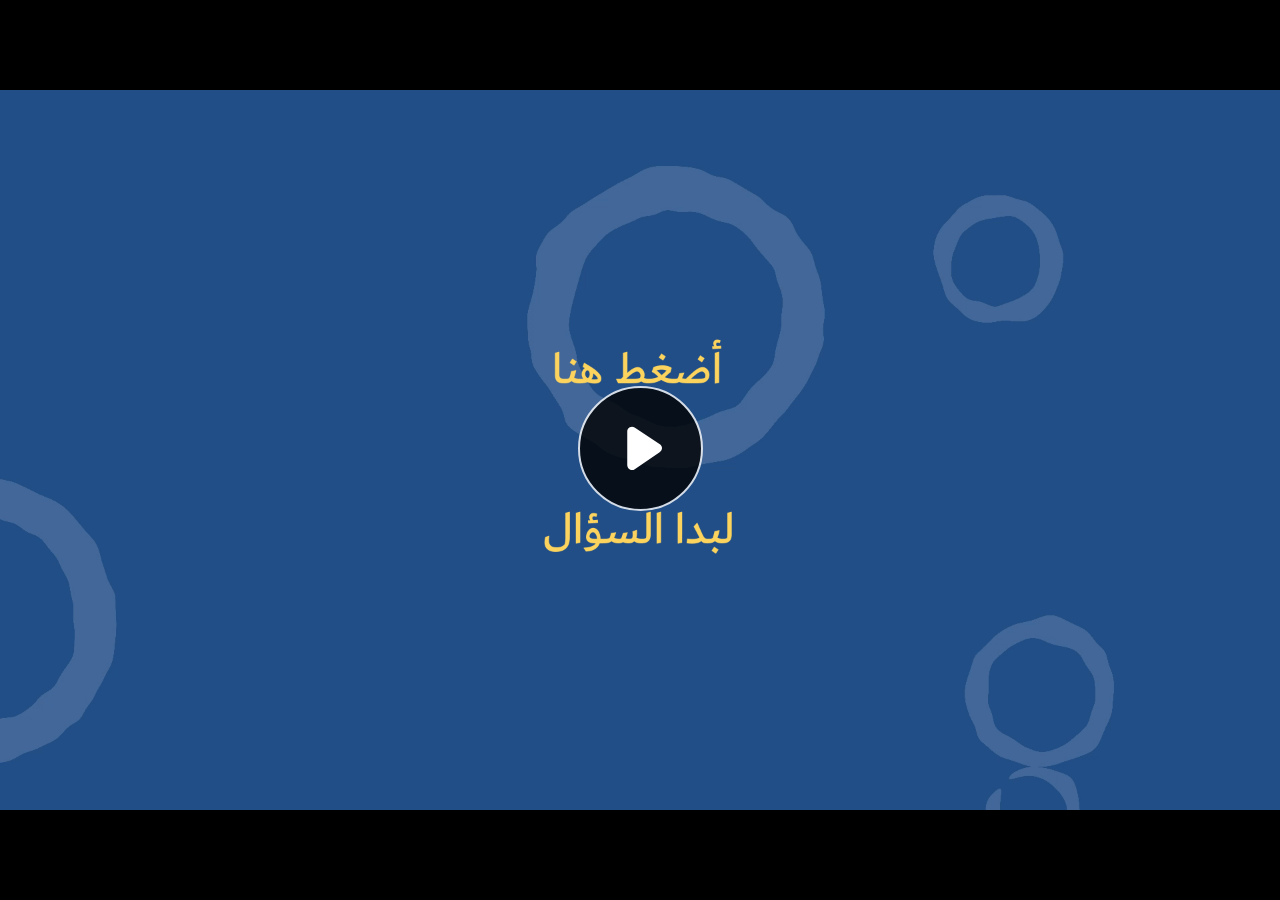
<file: index.html>
﻿<!doctype html>
<html lang="en-US">
<head>
  <meta charset="utf-8">
  <!-- Created using Storyline 360 - http://www.articulate.com  -->
  <!-- version: 3.69.28997.0 -->
  <title>Image Selection 2nd </title>
  <meta http-equiv="x-ua-compatible" content="IE=edge"/>
  <meta name="viewport" content="width=device-width,initial-scale=1,user-scalable=no,shrink-to-fit=no,minimal-ui"/>
  <meta name="apple-mobile-web-app-capable" content="yes"/>
  <style>
    html, body { height: 100%; padding: 0; margin: 0 }
    #app { height: 100%; width: 100%; }
  </style>

  <script>
    window.DS = {};
    window.globals = {
      DATA_PATH_BASE: '',
      HAS_FRAME: true,
      HAS_SLIDE: true,

      lmsPresent: false,
      tinCanPresent: false,
      cmi5Present: false,
      aoSupport: false,
      scale: 'noscale',
      captureRc: false,
      browserSize: 'optimal',
      bgColor: '#282828',
      features: 'AccessibleVideo,ConnectionMessages,FullScreenToggle,InsertSvgPicture,LayerPresentAsDialog,MultipleQuizTracking,UpdatedThemeEditor',
      themeName: 'unified',
      preloaderColor: '#FFFFFF',
      suppressAnalytics: false,
      productChannel: 'stable',
      publishSource: 'storyline',
      aid: 'aid|b421d26d-fbc6-42c6-bcc0-f542d4e791cf',
      cid: '3256893f-10cb-4b58-94f2-9b13820a2e2b',
      playerVersion: '3.69.28997.0',
      publishTimestamp: '2022-12-01T14:33:34.7441499Z',
      maxIosVideoElements: 10,
      connectionSettings: { message: 'You%20are%20offline.%20Trying%20to%20reconnect...', useDarkTheme: false },

      
      parseParams: function(qs) {
        if (window.globals.parsedParams != null) {
          return window.globals.parsedParams;
        }
        qs = (qs || window.location.search.substr(1)).split('+').join(' ');
        var params = {},
            tokens,
            re = /[?&]?([^=]+)=([^&]*)/g;

        while (tokens = re.exec(qs)) {
          params[decodeURIComponent(tokens[1]).trim()] =
            decodeURIComponent(tokens[2]).trim();
        }
        window.globals.parsedParams = params;
        return params;
      }

    };
  </script>
  <script>
    var isIe11 = ('ActiveXObject' in window || window.MSBlobBuilder != null)
      && window.msCrypto != null && !window.ActiveXObject;
    if (isIe11) {
      window.globals.unsupportedBrowser = true;
      document.write(atob('[base64]'));
    }
  </script>
  
  <script>window.THREE = { };</script>
  
</head>
<body style="background: #282828" class="cs-HTML theme-unified">
  <!-- 360 -->
  <script>!function(e){var i=/iPhone/i,o=/iPod/i,n=/iPad/i,t=/(?=.*\bAndroid\b)(?=.*\bMobile\b)/i,d=/Android/i,s=/(?=.*\bAndroid\b)(?=.*\bSD4930UR\b)/i,b=/(?=.*\bAndroid\b)(?=.*\b(?:KFOT|KFTT|KFJWI|KFJWA|KFSOWI|KFTHWI|KFTHWA|KFAPWI|KFAPWA|KFARWI|KFASWI|KFSAWI|KFSAWA)\b)/i,r=/IEMobile/i,h=/(?=.*\bWindows\b)(?=.*\bARM\b)/i,a=/BlackBerry/i,l=/BB10/i,p=/Opera Mini/i,f=/(CriOS|Chrome)(?=.*\bMobile\b)/i,u=/(?=.*\bFirefox\b)(?=.*\bMobile\b)/i,c=new RegExp("(?:Nexus 7|BNTV250|Kindle Fire|Silk|GT-P1000)","i"),w=function(e,i){return e.test(i)},A=function(e){var A=e||navigator.userAgent,v=A.split("[FBAN");if(void 0!==v[1]&&(A=v[0]),this.apple={phone:w(i,A),ipod:w(o,A),tablet:!w(i,A)&&w(n,A),device:w(i,A)||w(o,A)||w(n,A)},this.amazon={phone:w(s,A),tablet:!w(s,A)&&w(b,A),device:w(s,A)||w(b,A)},this.android={phone:w(s,A)||w(t,A),tablet:!w(s,A)&&!w(t,A)&&(w(b,A)||w(d,A)),device:w(s,A)||w(b,A)||w(t,A)||w(d,A)},this.windows={phone:w(r,A),tablet:w(h,A),device:w(r,A)||w(h,A)},this.other={blackberry:w(a,A),blackberry10:w(l,A),opera:w(p,A),firefox:w(u,A),chrome:w(f,A),device:w(a,A)||w(l,A)||w(p,A)||w(u,A)||w(f,A)},this.seven_inch=w(c,A),this.any=this.apple.device||this.android.device||this.windows.device||this.other.device||this.seven_inch,this.phone=this.apple.phone||this.android.phone||this.windows.phone,this.tablet=this.apple.tablet||this.android.tablet||this.windows.tablet,"undefined"==typeof window)return this},v=function(){var e=new A;return e.Class=A,e};"undefined"!=typeof module&&module.exports&&"undefined"==typeof window?module.exports=A:"undefined"!=typeof module&&module.exports&&"undefined"!=typeof window?module.exports=v():"function"==typeof define&&define.amd?define("isMobile",[],e.isMobile=v()):e.isMobile=v()}(this);
    window.isMobile.apple.tablet = window.isMobile.apple.tablet ||
      (navigator.platform === 'MacIntel' && navigator.maxTouchPoints > 1);
    window.isMobile.apple.device = window.isMobile.apple.device || window.isMobile.apple.tablet;
    window.isMobile.tablet = window.isMobile.tablet || window.isMobile.apple.tablet;
    window.isMobile.any = window.isMobile.any || window.isMobile.apple.tablet;
  </script>

  <div id="focus-sink" tabindex="-1"></div>

  <div id="preso"></div>
  <script>
    (function() {

      var classTypes = [ 'desktop', 'mobile', 'phone', 'tablet' ];

      var addDeviceClasses = function(prefix, testObj) {
        var curr, i;
        for (i = 0; i < classTypes.length; i++) {
          curr = classTypes[i];
          if (testObj[curr]) {
            document.body.classList.add(prefix + curr);
          }
        }
      };

      var params = window.globals.parseParams(),
          isDevicePreview = params.devicepreview === '1',
          isPhoneOverride = params.deviceType === 'phone' || (isDevicePreview && params.phone == '1'),
          isTabletOverride = (params.deviceType === 'tablet' || isDevicePreview) && !isPhoneOverride,
          isMobileOverride = isPhoneOverride || isTabletOverride;

      var deviceView = {
        desktop: !window.isMobile.any && !isMobileOverride,
        mobile: window.isMobile.any || isMobileOverride,
        phone: isPhoneOverride || (window.isMobile.phone && !isTabletOverride),
        tablet: isTabletOverride || window.isMobile.tablet
      };

      window.globals.deviceView = deviceView;
      window.isMobile.desktop = !window.isMobile.any;
      window.isMobile.mobile = window.isMobile.any;

      addDeviceClasses('view-', deviceView);

    })();
  </script>
  
  <script src='story_content/user.js' type=text/javascript></script>
  <div class="slide-loader"></div>

  <script>
    var doc = document, loader = doc.body.querySelector('.slide-loader'); [ 1, 2, 3 ].forEach(function(n) { var d = doc.createElement('div'); d.style.backgroundColor = window.globals.preloaderColor; d.classList.add('mobile-loader-dot'); d.classList.add('dot' + n); loader.appendChild(d); });
  </script>

  <div class="mobile-load-title-overlay" style="display: none">
    <div class="mobile-load-title">Image Selection 2nd </div>
  </div>

  <div class="mobile-chrome-warning"></div>

  
<style>
  .warn-connection-dialog {
    display: none;
    background: transparent;
    pointer-events: none;
    position: fixed;
    left: 0;
    top: 0;
    width: 100%;
    height: 100%;
    z-index: 999;
  }

  .warn-connection-content {
    border-radius: 4px;
    background: white;
    border: 1px solid #E7E7E7;
    color: #333333;
    box-shadow: 0 2px 4px rgba(0, 0, 0, 0.25);
    transition: all 150ms ease-out;
    position: absolute;
    white-space: nowrap;
  }

  .view-phone.is-landscape .warn-connection-content {
    left: 23px;
    bottom: 23px;
  }

  .view-tablet.is-landscape .warn-connection-content {
    left: 50%;
    top: 20px;
    transform: translateX(-50%);
  }

  .is-portrait .warn-connection-content {
    transform: translate(-50%, calc(-100% - 15px));
  }

  .warn-connection-content p {
    display: inline-block;
    margin: 0 8px 0 0;
    line-height: 33px;
    font-size: 11px;
  }

  .warn-connection-content svg {
    position: relative;
    vertical-align: middle;
    margin: 0 2px 2px 8px;
  }

  .view-desktop .warn-connection-content {
    left: 1.5em;
    bottom: 1.5em;
  }

  .view-desktop .warn-connection-content p {
    font-size: 1.1em;
  }

  .is-offline .warn-connection-dialog {
    display: block;
  }

  .is-offline .cs-panel * {
    pointer-events: none !important;
  }

  .is-offline .cs-panel {
    pointer-events: all !important;
  }

  .is-offline #nav-controls * {
    pointer-events: none !important;
  }

  .is-offline #nav-controls {
    pointer-events: all !important;
  }
</style>

<div class="warn-connection-dialog">
  <div class="warn-connection-content">
    <svg width="17" height="15" viewBox="0 0 17 15" xmlns="http://www.w3.org/2000/svg">
      <path fill="#8F0000" stroke="white" d="M16.07,12.98 L15.88,12.23 L9.51,1.21 C8.97,0.26,7.6,0.26,7.06,1.21 L0.69,12.23 C0.15,13.16,0.81,14.36,1.91,14.36 H14.65 C15.47,14.36,16.05,13.7,16.07,12.98 Z"/>
      <path fill="white" stroke="white" d="M8.58,5.5 C8.35,5.28,8.5,5.35,8.21,5.32 C8.09,5.35,7.97,5.49,7.96,5.67 C7.97,5.79,7.98,5.92,7.98,6.04 L7.98,6.04 C7.99,6.17,8,6.31,8.01,6.43 L8.01,6.44 C8.03,6.92,8.06,7.41,8.09,7.9 L8.09,7.9 C8.12,8.39,8.14,8.88,8.17,9.37 C8.17,9.39,8.18,9.42,8.2,9.44 C8.23,9.46,8.25,9.47,8.28,9.47 C8.31,9.47,8.34,9.46,8.35,9.44 C8.37,9.43,8.38,9.4,8.39,9.35 L8.39,9.34 C8.39,9.24,8.4,9.15,8.4,9.05 L8.4,9.05 C8.41,8.96,8.41,8.86,8.42,8.75 C8.43,8.44,8.45,8.12,8.47,7.81 L8.47,7.81 C8.49,7.49,8.51,7.18,8.53,6.87 C8.55,6.46,8.56,6.05,8.59,5.64 L8.6,5.62 C8.6,5.57,8.59,5.53,8.58,5.5 L8.21,5.32 Z"/>
      <circle fill="white" stroke="white" cx="8.3" cy="11.35" r="0.3"/>
    </svg>
    <p>You are offline. Trying to reconnect...</p>
  </div>
</div>

<script>
  (function() {
    window.DS.connection = {
      warningShown: false,
      assets: {},
      loadingAssetGroup: false,
      retryDelay: 500
    };

    // @TODO this is POC code and can be cleaned up a bit more if we move forward
    // with the feature



    // The `window.globals.features` variable must be set in `webpack.dev.config` when testing locally - it is not enough
    // to have it in the data - but it must be set there as well.
    var useConnectionMessages = window.AbortController != null &&
      window.location.protocol != 'file:' &&
      window.globals.features.indexOf('ConnectionMessages') != -1;

    window.DS.connection.useConnectionMessages = useConnectionMessages

    var assetCount = 0;
    var checkLoadedId;
    var connectionSettings = window.globals.connectionSettings;

    if (useConnectionMessages && connectionSettings != null) {
      var contentEl = document.querySelector('.warn-connection-content');
      var messageEl = contentEl.querySelector('p')

      if (connectionSettings.useDarkTheme) {
        contentEl.style.borderColor = '#BABBBA';
        contentEl.style.backgroundColor = '#282828';
        contentEl.style.color = '#FFFFFF';
      }

      if (connectionSettings.message != null) {
        messageEl.textContent = window.decodeURIComponent(connectionSettings.message);
      }
    }

    function checkAssetsReady() {
      for (var i in DS.connection.assets) {
        if (!DS.connection.assets[i].success) {
          return false;
        }
      }
      return true;
    }

    function stopAssetGroup() {
      if (!useConnectionMessages) { return; }

      assetCount = 0;

      DS.connection.oldAssetGroup = DS.connection.assets;
      DS.connection.assets = {};
      DS.connection.loadingAssetGroup = false;
      clearInterval(checkLoadedId);
    }

    function startAssetGroup() {
      if (!useConnectionMessages) { return; }
      var ticks = 0;
      clearInterval(checkLoadedId);
      checkLoadedId = setInterval(function() {
        var loaded = 0;
        if (assetCount === 0 && loaded === 0) {
          clearInterval(checkLoadedId);
          return;
        }

        for (var i in DS.connection.assets) {
          if (DS.connection.assets[i].success) {
            loaded++;
          }
        }

        if (assetCount === loaded && checkAssetsReady()) {
          for (var i in DS.connection.assets) {
            if (DS.connection.assets[i].action) {
              DS.connection.assets[i].action();
            }
          }
          hideWarning();
          stopAssetGroup();
        }
      }, 100)
    }

    function requiredAsset(url, action, retry, type) {
      if (!useConnectionMessages) { return; }
      if (DS.connection.assets[url]) { return; }

      DS.connection.assets[url] = {
        success: false, action: action, retry: retry, type: type
      };
      assetCount = Object.keys(DS.connection.assets).length;
      if (!DS.connection.loadingAssetGroup) {
        startAssetGroup();
      }
      DS.connection.loadingAssetGroup = true;
    }

    function assetLoaded(url) {
      if (!useConnectionMessages) { return; }
      if (DS.connection.assets[url]) {
        DS.connection.assets[url].success = true;
      }
    }

    function assetFailed(url) {
      if (!useConnectionMessages) { return; }
      if (!DS.connection.assets[url]) {
        if (/\.js$/.test(url)) {
          setTimeout(function() {
            if (DS.connection.lastSlideLoaded != null) {
              DS.connection.lastSlideLoaded();
            }
          }, DS.connection.retryDelay);
        }
        return;
      }
      if (!DS.connection.warningShown) { showWarning(); }
      if (DS.connection.assets[url].retry) {
        setTimeout(function() {
          if (!DS.connection.assets[url].success) {
            DS.connection.assets[url].retry()
          }
        }, DS.connection.retryDelay);
      }
    }

    function hideWarning() {
      document.body.classList.remove('is-offline');
      DS.connection.warningShown = false;
    }
    DS.connection.hideWarning = hideWarning

    function showWarning(btn) {
      document.body.classList.add('is-offline')
      DS.connection.warningShown = true;
      updateWarningPosition();
    }

    function updateWarningPosition() {
      if (!DS.connection.warningShown) {
        return;
      }

      var isPortrait = document.body.classList.contains('is-portrait');
      var warningEl = document.querySelector('.warn-connection-content');

      if (isPortrait) {
        var slide = document.querySelector('.primary-slide');
        var slideRect = slide.getBoundingClientRect();

        warningEl.style.top = `${slideRect.top}px`
        warningEl.style.left = `${slideRect.left + slideRect.width / 2}px`
      } else {
        warningEl.style.top = null;
        warningEl.style.left = null;
      }

      window.requestAnimationFrame(updateWarningPosition);
    }

    // these will all be noops if the feature flag isn't set in
    // the data and `window.globals.features`
    DS.connection.requiredAsset = requiredAsset;
    DS.connection.assetLoaded = assetLoaded;
    DS.connection.assetFailed = assetFailed;
    DS.connection.stopAssetGroup = stopAssetGroup;
    DS.connection.startAssetGroup = startAssetGroup;
  })();
</script>


  <script>
    
    if (window.autoSpider && window.vInterfaceObject) {
      document.querySelector('.mobile-load-title-overlay').style.display = 'none';
    }
  </script>

  

  <link rel="stylesheet" href="html5/data/css/output.min.css" data-noprefix/>
</body>
<script src="html5/lib/scripts/bootstrapper.min.js"></script>
</html>
</file>
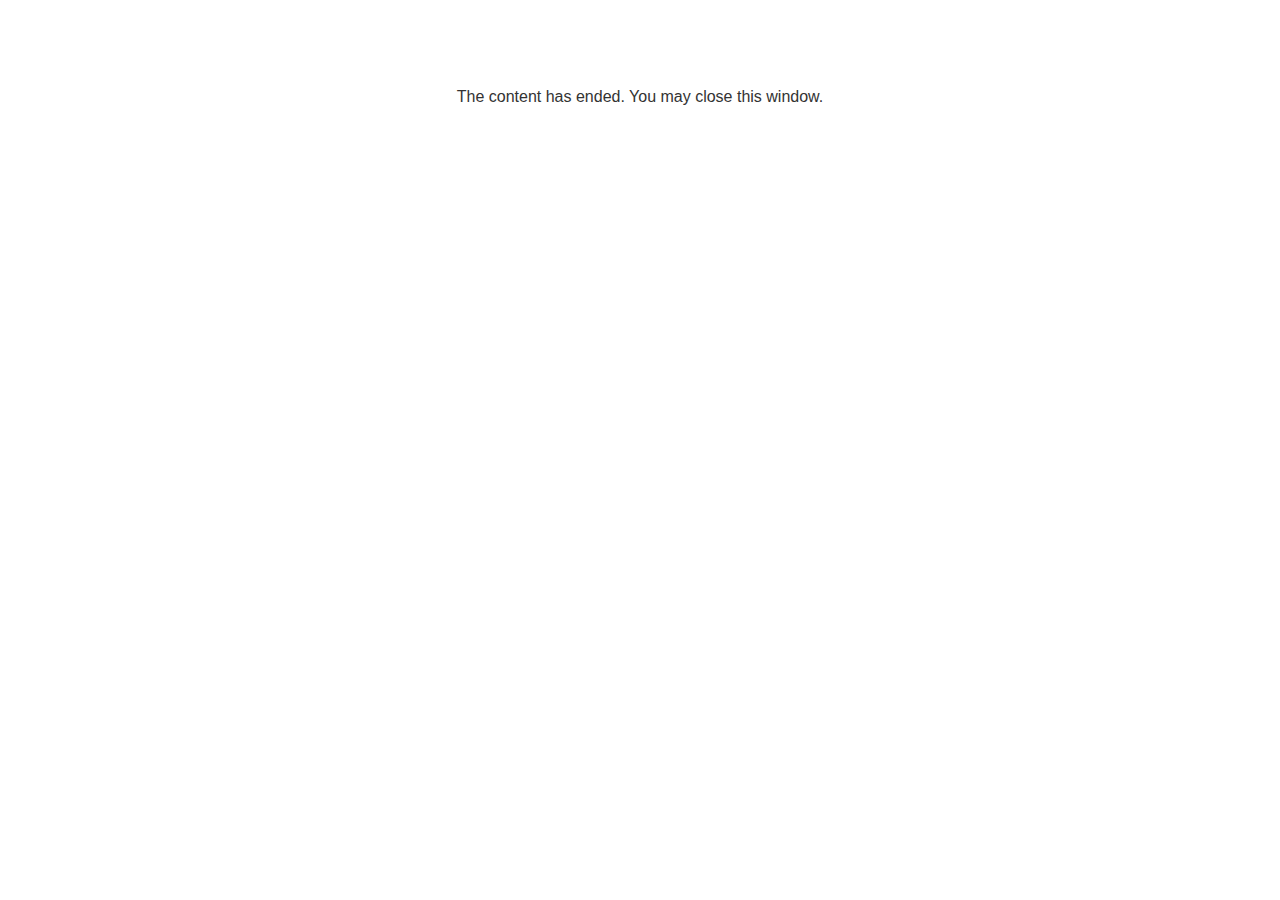
<file: lms/goodbye.html>
<!doctype html>
<html>
<body style="background-color: #ffffff;">

<p role="alert" style="color: #333333;font-family: Lato, articulate, tahoma, arial;font-size: medium;text-align: center;">
<br><br><br><br>
The content has ended. You may close this window.
</p>

</body>
</html>
</file>
<file: html5/data/css/output.min.css>
@font-face {
  font-family: 'LatoBold Charset1_ Bold2BEFC7F8';
  src: url('[data-uri]');
  font-style: normal;
  font-weight: normal;
}
@font-face {
  font-family: 'Lato Charset1_ 5uwI19nkD04F0596';
  src: url('[data-uri]');
  font-style: normal;
  font-weight: normal;
}
@font-face {
  font-family: 'Dubai Charset1_ 5rpixPIF6FE2DA6';
  src: url('[data-uri]');
  font-style: normal;
  font-weight: normal;
}
@font-face {
  font-family: 'DubaiBold Charset1_Bold04E03E06';
  src: url('[data-uri]');
  font-style: normal;
  font-weight: normal;
}
@font-face {
  font-family: 'Arial Charset1_ 6TEZesx93379911';
  src: url('[data-uri]');
  font-style: normal;
  font-weight: normal;
}
@font-face {
  font-family: 'Dubai Charset0_v8wz5Y8k741D6E07';
  src: url('[data-uri]');
  font-style: normal;
  font-weight: normal;
}
@font-face {
  font-family: 'DubaiBold Charset0_BoldD2773439';
  src: url('[data-uri]');
  font-style: normal;
  font-weight: normal;
}
@font-face {
  font-family: 'Arial Charset0_v8wz5YMo9EE9FF07';
  src: url('[data-uri]');
  font-style: normal;
  font-weight: normal;
}
.cs-HTML {
  background: rgba(40, 40, 40, 1);
}
.cs-npnxnanbnsnfns00000000001 .cs-infopanel  {
  box-shadow: 0 1px 0 rgba(0, 0, 0, 0);
  background: rgba(255, 255, 255, 1);
}
.cs-npnxnanbnsnfns00000000001 .cs-infopanel .cs-link {
  color: rgba(186, 187, 186, 1);
}
.cs-npnxnanbnsnfns00000000001 .cs-infopanel .cs-link:hover {
  color: rgba(255, 255, 255, 1);
}
.cs-npnxnanbnsnfns00000000001 .cs-infopanel .cs-name {
  color: rgba(68, 68, 68, 1);
}
.cs-npnxnanbnsnfns00000000001 .cs-infopanel .cs-title {
  color: rgba(153, 153, 153, 1);
}
.cs-npnxnanbnsnfns00000000001 .cs-infopanelpopup  {
  box-shadow: 0 1px 0 rgba(0, 0, 0, 0);
  background: rgba(0, 0, 0, 0);
}
.cs-npnxnanbnsnfns00000000001 .cs-infopanelpopup .cs-link {
  color: rgba(255, 0, 0, 1);
}
.cs-npnxnanbnsnfns00000000001 .cs-infopanelpopup .cs-link:hover {
  color: rgba(255, 255, 255, 1);
}
.cs-npnxnanbnsnfns00000000001 .cs-infopanelpopup .cs-name {
  color: rgba(255, 255, 255, 1);
}
.cs-npnxnanbnsnfns00000000001 .cs-infopanelpopup .cs-bio {
  color: rgba(186, 187, 186, 1);
}
.cs-npnxnanbnsnfns00000000001 .cs-timer  {
  color: rgba(186, 187, 186, 1);
}
.cs-npnxnanbnsnfns00000000001 .cs-duration stop:first-child {
  stop-color: rgba(60, 60, 60, 1);
}
.cs-npnxnanbnsnfns00000000001 .cs-duration stop:last-child {
  stop-color: rgba(60, 60, 60, 1);
}
.cs-npnxnanbnsnfns00000000001 .cs-elapsed stop:first-child {
  stop-color: rgba(254, 227, 71, 1);
}
.cs-npnxnanbnsnfns00000000001 .cs-elapsed stop:last-child {
  stop-color: rgba(254, 227, 71, 1);
}
.cs-npnxnanbnsnfns00000000001 .cs-timer .cs-pie .cs-innerstroke {
  stroke: rgba(199, 199, 199, 1);
}
.cs-npnxnanbnsnfns00000000001 .cs-timer .cs-pie .cs-innerborder {
  stroke: rgba(255, 255, 255, 1);
}
.cs-npnxnanbnsnfns00000000001 .cs-window  {
  box-shadow: 0 8px 5px rgba(0, 0, 0, 0.2);
  border-color: rgba(49, 99, 0, 0);
  background: rgba(33, 33, 33, 1);
  color: rgba(248, 248, 248, 1);
}
.cs-npnxnanbnsnfns00000000001 .cs-window .cs-diva {
  border-color: rgba(78, 78, 78, 1);
}
.cs-npnxnanbnsnfns00000000001 .cs-window .cs-divb {
  border-color: rgba(78, 78, 78, 0);
}
.cs-npnxnanbnsnfns00000000001 .cs-editor .cs-editor-slide {
  color: rgba(226, 226, 226, 1);
}
.cs-npnxnanbnsnfns00000000001 .cs-editor .cs-editor-html {
  color: rgba(186, 187, 186, 1);
}
.cs-npnxnanbnsnfns00000000001 .cs-editor .cs-editor-button {
  text-shadow: 0 1px 0 rgba(0, 0, 0, 0);
  color: rgba(255, 255, 255, 1);
  border-color: rgba(211, 211, 211, 1);
  background: rgba(34, 34, 34, 1);
}
.cs-npnxnanbnsnfns00000000001 .cs-editor .cs-editor-button:hover {
  background: rgba(68, 68, 68, 1);
}
.cs-npnxnanbnsnfns00000000001 .cs-editor .cs-editor-button:active {
  background: rgba(68, 68, 68, 1);
}
.cs-npnxnanbnsnfns00000000001 .cs-listitem  {
  color: rgba(186, 187, 186, 1);
  border-color: none;
  border: 1px solid transparent;
}
.cs-npnxnanbnsnfns00000000001 .cs-listitem:hover {
  background: rgba(255, 255, 255, 0.06);
  border-color: rgba(108, 108, 108, 1) !important;
  border-width: 1px;
  border-radius: 2px;
  border-style: solid;
  box-sizing: border-box;
}
.cs-npnxnanbnsnfns00000000001 .cs-listitem.hover {
  background: rgba(255, 255, 255, 0.06);
  border-color: rgba(108, 108, 108, 1) !important;
  border-width: 1px;
  border-radius: 2px;
  border-style: solid;
  box-sizing: border-box;
}
.cs-npnxnanbnsnfns00000000001 .cs-glossary  {
  color: rgba(186, 187, 186, 1);
}
.cs-npnxnanbnsnfns00000000001 .cs-glossary .cs-scrolling-panel {
  background: rgba(0, 0, 0, 0);
}
.cs-npnxnanbnsnfns00000000001 .cs-glossary .cs-term.cs-selected .cs-choice-list-trigger {
  color: rgba(255, 255, 255, 1);
  background: rgba(255, 255, 255, 1);
}
.cs-npnxnanbnsnfns00000000001 .cs-glossary .cs-term.cs-selected .cs-choice-list-trigger:focus {
  color: rgba(255, 255, 255, 1);
  background: rgba(255, 255, 255, 1);
}
.cs-npnxnanbnsnfns00000000001 .cs-glossary .cs-term:hover .cs-choice-list-trigger {
  background: rgba(186, 187, 186, 1);
}
.cs-npnxnanbnsnfns00000000001 .cs-glossary .cs-term.hover .cs-choice-list-trigger {
  background: rgba(186, 187, 186, 1);
}
.cs-npnxnanbnsnfns00000000001 .cs-glossary .cs-term .cs-choice-list-trigger:focus {
  background: rgba(186, 187, 186, 1);
}
.cs-npnxnanbnsnfns00000000001 .cs-glossary .cs-diva {
  border-color: rgba(0, 0, 0, 0);
}
.cs-npnxnanbnsnfns00000000001 .cs-glossary .cs-divb {
  border-color: rgba(0, 0, 0, 0);
}
.cs-npnxnanbnsnfns00000000001 .cs-glossary .cs-divc {
  border-color: rgba(0, 0, 0, 0);
}
.cs-npnxnanbnsnfns00000000001 .cs-glossary .cs-heading {
  color: rgba(248, 248, 248, 1);
  font-weight: 700;
}
.note-content p span {
  color: rgba(186, 187, 186, 1);
  line-height: 1.4em;
  font-size: 103.769%;
}
.cs-npnxnanbnsnfns00000000001 .cs-resource .cs-separator {
  border-color: rgba(0, 0, 0, 0);
}
.cs-npnxnanbnsnfns00000000001 .cs-outline  {
  color: rgba(45, 45, 45, 1);
}
.cs-npnxnanbnsnfns00000000001 .cs-outline .cs-diva {
  border-color: rgba(0, 0, 0, 0);
}
.cs-npnxnanbnsnfns00000000001 .cs-outline .cs-divb {
  border-color: rgba(0, 0, 0, 0);
}
.cs-npnxnanbnsnfns00000000001 .cs-outline .cs-divc {
  border-color: rgba(0, 0, 0, 0);
}
.cs-npnxnanbnsnfns00000000001 .cs-outline .cs-search-filter:hover {
  color: rgba(0, 0, 0, 0);
}
.cs-npnxnanbnsnfns00000000001 .cs-outline .cs-search-filter.hover {
  color: rgba(0, 0, 0, 0);
}
.cs-npnxnanbnsnfns00000000001 .cs-transcript  {
  color: rgba(255, 255, 255, 1);
}
.cs-npnxnanbnsnfns00000000001 .cs-transcript .cs-div {
  border-color: rgba(0, 0, 0, 0);
}
.cs-npnxnanbnsnfns00000000001 .cs-tabs:not(.topmenu-item) {
  color: rgba(248, 248, 248, 1);
}
.cs-npnxnanbnsnfns00000000001 .cs-tabs .cs-inner-button:not(.topmenu-item) {
  text-shadow: 0 1px 0 rgba(0, 0, 0, 0);
}
.cs-npnxnanbnsnfns00000000001 .cs-tabs:hover:not(.topmenu-item) {
  color: rgba(248, 248, 248, 1);
}
.cs-npnxnanbnsnfns00000000001 .cs-tabs.cs-selected {
  background: rgba(0, 0, 0, 0);
  color: rgba(248, 248, 248, 1);
}
.cs-npnxnanbnsnfns00000000001 .cs-seekcontrol  {
  background: rgba(0, 0, 0, 0);
  border-color: rgba(0, 0, 0, 0);
}
.cs-npnxnanbnsnfns00000000001 .cs-seekcontrol .cs-button:hover .cs-icon {
  fill: rgba(255, 255, 255, 1);
}
.cs-npnxnanbnsnfns00000000001 .cs-seekcontrol .cs-button.hover .cs-icon {
  fill: rgba(255, 255, 255, 1);
}
.cs-npnxnanbnsnfns00000000001 .cs-seekcontrol .cs-button .cs-icon-shadow {
  fill: rgba(0, 0, 0, 0);
}
.cs-npnxnanbnsnfns00000000001 .cs-seekcontrol .cs-button .cs-icon {
  fill: rgba(180, 180, 180, 1);
}
.cs-npnxnanbnsnfns00000000001 .cs-seekcontrol .cs-seek .cs-fill {
  background: rgba(255, 255, 255, 0.6);
}
.cs-npnxnanbnsnfns00000000001 .cs-seekcontrol .cs-seek {
  background: rgba(108, 108, 108, 1);
  border-color: rgba(0, 0, 0, 0);
}
.cs-npnxnanbnsnfns00000000001 .cs-searchinput .cs-input {
  color: rgba(186, 187, 186, 1);
  border-color: rgba(0, 0, 0, 0);
  background: rgba(255, 255, 255, 0.06);
}
.cs-npnxnanbnsnfns00000000001 .cs-searchinput .cs-input:focus {
  color: rgba(248, 248, 248, 1);
  background: rgba(41, 41, 41, 1);
}
.cs-npnxnanbnsnfns00000000001 .cs-searchinput .cs-input:hover {
  box-shadow: inset 0 0 1px 0 rgba(69, 126, 19, 0);
}
.cs-npnxnanbnsnfns00000000001 .cs-searchinput .cs-input.hover {
  box-shadow: inset 0 0 1px 0 rgba(69, 126, 19, 0);
}
.cs-npnxnanbnsnfns00000000001 .cs-searchinput .cs-button .cs-icon {
  fill: rgba(186, 187, 186, 1);
}
.cs-npnxnanbnsnfns00000000001 .cs-searchinput .cs-button:hover {
  fill: rgba(63, 133, 0, 1);
}
.cs-npnxnanbnsnfns00000000001 .cs-searchinput .cs-button.hover {
  fill: rgba(63, 133, 0, 1);
}
.cs-npnxnanbnsnfns00000000001 .cs-menu  {
  box-shadow: 0 1px 0 rgba(0, 0, 0, 0);
  background: rgba(33, 33, 33, 1);
}
.cs-npnxnanbnsnfns00000000001 .cs-topmenu-item.active .cs-tab {
  background: rgba(33, 33, 33, 1);
}
.cs-npnxnanbnsnfns00000000001 .cs-logo  {
  box-shadow: 0 1px 0 rgba(37, 75, 0, 1);
  background: rgba(255, 255, 255, 0);
}
.cs-npnxnanbnsnfns00000000001 .cs-checkbox  {
  color: rgba(255, 255, 255, 1);
}
.cs-npnxnanbnsnfns00000000001 .cs-checkbox:hover {
  border-color: rgba(175, 221, 130, 1);
}
.cs-npnxnanbnsnfns00000000001 .cs-checkbox.hover {
  border-color: rgba(175, 221, 130, 1);
}
.cs-npnxnanbnsnfns00000000001 .cs-checkbox .cs-box {
  color: rgba(255, 255, 255, 1);
  border-color: rgba(42, 83, 0, 1);
}
.cs-npnxnanbnsnfns00000000001 .cs-checkbox .cs-box:checked::after {
  color: rgba(43, 196, 0, 1);
}
.cs-npnxnanbnsnfns00000000001 .cs-button  {
  text-shadow: 0 1px 0 rgba(0, 0, 0, 0);
  color: rgba(186, 187, 186, 1);
  border-color: rgba(0, 0, 0, 0);
  background: rgba(0, 0, 0, 0);
  box-shadow: 0 1px 0 rgba(0, 0, 0, 0);
}
.cs-npnxnanbnsnfns00000000001 .cs-button .cs-icon {
  fill: rgba(186, 187, 186, 1);
}
.cs-npnxnanbnsnfns00000000001 .cs-button .cs-icon-shadow {
  fill: rgba(0, 0, 0, 0);
}
.cs-npnxnanbnsnfns00000000001 .cs-button:hover {
  background: rgba(248, 248, 248, 1);
}
.cs-npnxnanbnsnfns00000000001 .cs-button.hover {
  background: rgba(248, 248, 248, 1);
}
.cs-npnxnanbnsnfns00000000001 .cs-button:active {
  background: rgba(0, 0, 0, 0);
}
.cs-npnxnanbnsnfns00000000001 .cs-button.cs-disabled:hover {
  background: rgba(0, 0, 0, 0);
}
.cs-npnxnanbnsnfns00000000001 .cs-button.cs-disabled.hover {
  background: rgba(0, 0, 0, 0);
}
.cs-npnxnanbnsnfns00000000001 .cs-button.cs-disabled:active {
  background: rgba(0, 0, 0, 0);
}
.cs-npnxnanbnsnfns00000000001 .cs-button.cs-volume:hover {
  background: rgba(0, 0, 0, 0);
}
.cs-npnxnanbnsnfns00000000001 .cs-button.cs-volume.hover {
  background: rgba(0, 0, 0, 0);
}
.cs-npnxnanbnsnfns00000000001 .cs-button.cs-volume:active {
  background: rgba(0, 0, 0, 0);
}
.cs-npnxnanbnsnfns00000000001.cs-base  {
  color: rgba(186, 187, 186, 1);
  border-color: rgba(40, 40, 40, 1);
  background: rgba(40, 40, 40, 1);
}
.cs-npnxnanbnsnfns00000000001.cs-base .cs-separator .cs-diva {
  background: rgba(69, 69, 69, 1);
}
.cs-npnxnanbnsnfns00000000001.cs-base .cs-separator .cs-divb {
  background: rgba(0, 0, 0, 0);
}
.cs-npnxnanbnsnfns00000000001.cs-base .cs-topmenu-item.active .cs-tab {
  border-color: rgba(69, 69, 69, 1);
}
.cs-npnxnanbnsnfns00000000001.cs-base .cs-topmenu-item.active .cs-panel {
  border-color: rgba(69, 69, 69, 1);
}
.cs-npnxnanbnsnfns00000000001.cs-base .cs-left {
  background: rgba(33, 33, 33, 1);
}
.cs-npnxnanbnsnfns00000000001.cs-base .cs-area-primary .cs-slide-container {
  background: rgba(40, 40, 40, 1);
}
.cs-npnxnanbnsnfns00000000001.cs-base.cs-custom-theme .cs-brandhighlight-bg {
  background: rgba(79, 189, 244, 1) !important;
}
.cs-npnxnanbnsnfns00000000001.cs-base.cs-custom-theme .cs-brandhighlight-secondary-bg {
  background: rgba(255, 255, 255, 1) !important;
}
.cs-npnxnanbnsnfns00000000001.cs-base.cs-custom-theme .cs-brandhighlight-border {
  border-color: rgba(79, 189, 244, 1) !important;
}
.cs-npnxnanbnsnfns00000000001.cs-base.cs-custom-theme .cs-brandhighlight-text {
  color: rgba(79, 189, 244, 1) !important;
}
.cs-npnxnanbnsnfns00000000001.cs-base.cs-custom-theme .cs-brandhighlight-fill {
  fill: rgba(79, 189, 244, 1) !important;
}
.cs-npnxnanbnsnfns00000000001.cs-base.cs-custom-theme .cs-listitem.cs-selected {
  background-color: rgba(255, 255, 255, 0.06) !important;
}
.cs-npnxnanbnsnfns00000000001 .cs-volume::-moz-range-thumb {
  border-color: rgba(43, 85, 0, 1);
  box-shadow: inset 0 0 1px 0 rgba(43, 85, 0, 1);
  background: rgba(255, 255, 255, 1);
}
.cs-npnxnanbnsnfns00000000001 .cs-volume::-ms-thumb {
  border-color: rgba(43, 85, 0, 1);
  box-shadow: inset 0 0 1px 0 rgba(43, 85, 0, 1);
  background: rgba(255, 255, 255, 1);
}
.cs-npnxnanbnsnfns00000000001 .cs-volume::-webkit-slider-thumb {
  border-color: rgba(43, 85, 0, 1);
  box-shadow: inset 0 0 1px 0 rgba(43, 85, 0, 1);
  background: rgba(255, 255, 255, 1);
}
.cs-npnxnanbnsnfns00000000001 .cs-volume::-moz-range-track {
  border-color: rgba(66, 140, 1, 1);
  background: rgba(108, 108, 108, 1);
}
.cs-npnxnanbnsnfns00000000001 .cs-volume::-ms-track {
  border-color: rgba(66, 140, 1, 1);
  background: rgba(108, 108, 108, 1);
}
.cs-npnxnanbnsnfns00000000001 .cs-volume::-webkit-slider-runnable-track {
  border-color: rgba(66, 140, 1, 1);
  background: rgba(108, 108, 108, 1);
}
body.show-focus .tab-focus-box {
  box-shadow: 0 0 0 1px rgba(255, 255, 0, 1), 0 0 0 3px rgba(0, 32, 96, 1), 0 0 5px 5px rgba(255, 255, 0, 1);
  border-color: transparent;
  outline: 2px transparent solid;
}
.skipnav {
  box-shadow: 0 0 0 1px rgba(255, 255, 0, 1), 0 0 0 3px rgba(0, 32, 96, 1), 0 0 5px 5px rgba(255, 255, 0, 1);
  border-color: transparent;
  outline: 2px transparent solid;
}
.cs-npnxnanbnsnfns00000000001 .cs-listitem:hover {
  color: none;
}
.cs-npnxnanbnsnfns00000000001 .cs-listitem.hover {
  color: none;
}
.cs-npnxnanbnsnfns00000000001 .cs-listitem.cs-viewed {
  color: #BABBBA;
}
.cs-npnxnanbnsnfns00000000001 .cs-listitem {
  color: #BABBBA;
}
.cs-npnxnanbnsnfns00000000001 .cs-listitem:hover .cs-icon-carrot * {
  fill: none;
}
.cs-npnxnanbnsnfns00000000001 .cs-listitem.hover .cs-icon-carrot * {
  fill: none;
}
.cs-npnxnanbnsnfns00000000001 .cs-listitem .cs-icon-carrot {
  color: none;
  top: calc(3px);
}
.cs-npnxnanbnsnfns00000000001 .cs-listitem .cs-icon-carrot .cs-shadow {
  color: #F8F8F8;
}
.cs-npnxnanbnsnfns00000000001 .item-collapsible .is-scene {
  color: #F8F8F8 !important;
  font-weight: 700;
}
.cs-npnxnanbnsnfns00000000001 .is-scene .cs-icon-carrot * {
  color: #F8F8F8 !important;
  font-weight: 700;
}
.cs-npnxnanbnsnfns00000000001 .is-scene:not(.outline-links-collapse) > a {
  color: #F8F8F8;
}
.cs-npnxnanbnsnfns00000000001 .is-scene:not(.outline-links-collapse) .cs-icon-carrot * {
  fill: none !important;
  color: #F8F8F8 !important;
}
.cs-npnxnanbnsnfns00000000001 .tabs, .cs-npnxnanbnsnfns00000000001 .cs-logo {
  border-bottom: 1px solid rgba(108, 108, 108, 1);
}
.cs-npnxnanbnsnfns00000000001 .area-secondary-wrapper:after {
  background-image: url('[data-uri]');
  background-size: 100%;
}
.cs-npnxnanbnsnfns00000000001 .panel-footer {
  background: #212121;
}
.cs-npnxnanbnsnfns00000000001 #outline-search {
  background: rgba(255, 255, 255, 0.06);
  border-color: rgba(108, 108, 108, 1);
  border-width: 1px;
  border-style: solid;
}
.cs-npnxnanbnsnfns00000000001 .topmenu-panel #outline-search {
  background: #545454;
}
.cs-npnxnanbnsnfns00000000001 .search-icon circle, .cs-npnxnanbnsnfns00000000001 .search-icon path {
  stroke: #BABBBA;
}
.cs-npnxnanbnsnfns00000000001 #outline-search input[type   =search] {
  color: #F8F8F8;
}
.cs-npnxnanbnsnfns00000000001 #outline-search ::-webkit-input-placeholder {
  color: #BABBBA !important;
}
.cs-npnxnanbnsnfns00000000001 #outline-search :-ms-input-placeholder {
  color: #BABBBA !important;
}
.cs-npnxnanbnsnfns00000000001 #outline-search ::-moz-placeholder {
  color: #BABBBA !important;
  opacity: 1;
}
.cs-npnxnanbnsnfns00000000001 .cs-topmenu-item.active, body:not(.is-touchable-tablet) .cs-npnxnanbnsnfns00000000001 .cs-topmenu-item:hover {
  color: #F8F8F8;
}
.cs-npnxnanbnsnfns00000000001 .cs-topmenu-item.button-tapped {
  color: #F8F8F8;
}
.cs-npnxnanbnsnfns00000000001 .cs-topmenu-item.active .cs-tab, .cs-npnxnanbnsnfns00000000001 .cs-topmenu-item .cs-tab {
  background: transparent !important;
  border: none !important;
}
.cs-npnxnanbnsnfns00000000001 .top-tabs-drop-icon div {
  background: #BABBBA;
}
.cs-npnxnanbnsnfns00000000001 .cs-panel.topmenu-panel .panel-content, .cs-npnxnanbnsnfns00000000001 .top-tabs-drop {
  background: #212121;
}
.cs-npnxnanbnsnfns00000000001 .cs-topmenu-item.active .cs-panel {
  background: #212121;
}
.cs-npnxnanbnsnfns00000000001 .cs-menu.topmenu-panel, .cs-npnxnanbnsnfns00000000001 .top-tabs-drop {
  border: 1px solid rgba(69, 69, 69, 1) !important;
  border-radius: 3px;
}
.cs-npnxnanbnsnfns00000000001 .resources .resources-list a:hover {
  background: rgba(255, 255, 255, 0.06);
}
body:not(.is-touchable-tablet) .cs-npnxnanbnsnfns00000000001 .resources .resources-list a:hover {
  background: rgba(255, 255, 255, 0.06);
}
.cs-npnxnanbnsnfns00000000001 .resources .resources-list a.hover {
  background: rgba(255, 255, 255, 0.06);
}
body:not(.is-touchable-tablet) .cs-npnxnanbnsnfns00000000001 .resources .resources-list a.hover {
  background: rgba(255, 255, 255, 0.06);
}
.cs-npnxnanbnsnfns00000000001 .resources .resources-list a.button-tapped {
  background: rgba(255, 255, 255, 0.06);
}
.cs-npnxnanbnsnfns00000000001 .cs-icon path, .cs-npnxnanbnsnfns00000000001 .cs-icon rect, .cs-npnxnanbnsnfns00000000001 .cs-icon polygon, .cs-npnxnanbnsnfns00000000001 .menu-icon-wrapper.menu-icon-wrapper-hover path {
  fill: #BABBBA;
}
.cs-npnxnanbnsnfns00000000001 .cs-icon .icon-stroke-only {
  fill: none !important;
  stroke: #BABBBA !important;
}
body:not(.is-touchable-tablet) .cs-npnxnanbnsnfns00000000001 .cs-button:hover .cs-icon path, body:not(.is-touchable-tablet) .cs-npnxnanbnsnfns00000000001 .cs-button:hover .cs-icon rect, body:not(.is-touchable-tablet) .cs-npnxnanbnsnfns00000000001 .cs-button:hover .cs-icon polygon {
  fill: #F8F8F8;
}
body:not(.is-touchable-tablet) .cs-npnxnanbnsnfns00000000001 .cs-tabs:hover .search-icon circle, body:not(.is-touchable-tablet) .cs-npnxnanbnsnfns00000000001 .cs-tabs:hover .search-icon path {
  stroke: #F8F8F8;
}
.cs-npnxnanbnsnfns00000000001 .cs-button.button-tapped .cs-icon path, .cs-npnxnanbnsnfns00000000001 .cs-button.button-tapped .cs-icon rect, .cs-npnxnanbnsnfns00000000001 .cs-button.button-tapped .cs-icon polygon {
  fill: #F8F8F8;
}
body:not(.is-touchable-tablet) .cs-npnxnanbnsnfns00000000001 .cs-button:hover .cs-icon .icon-stroke-only {
  fill: none !important;
  stroke: #F8F8F8 !important;
}
.cs-npnxnanbnsnfns00000000001 .cs-button:button-tapped .cs-icon .icon-stroke-only {
  fill: none !important;
  stroke: #F8F8F8 !important;
}
.cs-npnxnanbnsnfns00000000001 .menu-icon-wrapper.menu-icon-wrapper-hover svg path {
  fill: #F8F8F8;
}
.floating-sidebar:not(.sidebar-closed) .cs-npnxnanbnsnfns00000000001 #hamburger .menu-icon-wrapper svg path {
  fill: #BABBBA;
}
.floating-sidebar:not(.sidebar-closed) .cs-npnxnanbnsnfns00000000001 #hamburger .menu-icon-wrapper.menu-icon-wrapper-hover svg path {
  fill: #F8F8F8;
}
.cs-npnxnanbnsnfns00000000001 .volume .btn:before {
  background-image: url('[data-uri]');
}
.cs-npnxnanbnsnfns00000000001 .volume-track {
  background: #6C6C6C;
}
.cs-npnxnanbnsnfns00000000001 .volume-icon circle {
  stroke: #BABBBA;
}
.cs-npnxnanbnsnfns00000000001 .cs-settings > .settings-panel {
  background: #212121;
  border: 1px solid rgba(69, 69, 69, 1) !important;
  border-radius: 3px;
}
.cs-npnxnanbnsnfns00000000001 .cs-settings > .panel-down-arrow {
  fill: #212121;
}
.cs-npnxnanbnsnfns00000000001 .switch-toggle .border {
  stroke: #7C7C7C;
}
.cs-npnxnanbnsnfns00000000001 .switch-toggle .thumb-off .thumb {
  fill: #A2A2A2;
}
.cs-npnxnanbnsnfns00000000001 .switch-toggle .thumb-on .track {
  fill: rgba(79, 189, 244, 1);
}
.cs-npnxnanbnsnfns00000000001 .switch-toggle .thumb-off .track {
  fill: rgba(255, 255, 255, 0.1);
}
.cs-npnxnanbnsnfns00000000001 .switch-label {
  color: #BABBBA;
}
.cs-npnxnanbnsnfns00000000001 .cs-panel .scrollarea-btn:after {
  background: rgba(179, 180, 179, 0.75);
}
.scrollarea-scrollbar:hover .scrollarea-btn:after, .scrollarea-scrollbar.highlight-scrollbar .scrollarea-btn:after {
  background: rgba(179, 180, 179, 0.75);
}
.floating-sidebar .sidebar-overlay {
  background: rgba(0, 0, 0, 0.85);
}
.cs-npnxnanbnsnfns00000000001 .overlay-message {
  background: rgba(0, 0, 0, 0.85);
}
.cs-npnxnanbnsnfns00000000001 .top-ui-bg, .cs-npnxnanbnsnfns00000000001 .bottom-ui-bg, .cs-npnxnanbnsnfns00000000001 .right-ui-bg, .cs-npnxnanbnsnfns00000000001 .left-ui-bg {
  background: rgba(40, 40, 40, 0.8);
}
.cs-npnxnanbnsnfns00000000001 .circle-progress-bg {
  fill: #282828;
}
.cs-npnxnanbnsnfns00000000001 .circle-progress-well {
  fill: #6C6C6C;
}
.cs-npnxnanbnsnfns00000000001 .circle-progress-pie {
  stroke: #6C6C6C;
}
.cs-npnxnanbnsnfns00000000001 .lightbox .option-pane {
  background: rgba(40, 40, 40, 0.8);
}
.cs-npnxnanbnsnfns00000000001 .lightbox .option-pane:before {
  background: #282828;
}
.cs-npnxnanbnsnfns00000000001 .message-window {
  background: #212121;
  border: 1px solid rgba(255, 255, 255, 1) !important;
  border-radius: 3px;
}
.cs-npnxnanbnsnfns00000000001 .message-window-header p, .cs-npnxnanbnsnfns00000000001 .message-window-text {
  color: #F8F8F8;
}
.cs-npnxnanbnsnfns00000000001 .message-window-header p {
  border-bottom: 1px solid rgba(255, 255, 255, 1);
}
.cs-npnxnanbnsnfns00000000001 .message-window button.slide-object-button {
  border: 1px solid rgba(255, 255, 255, 1) !important;
}
.cs-npnxnanbnsnfns00000000001 .message-window button.slide-object-button:hover {
  background: rgba(255, 255, 255, 0.06) !important;
}
.message-window .slide-object-button tspan, .message-window .slide-object-button-text tspan {
  fill: #F8F8F8 !important;
}
body:not(.is-touchable-tablet) .cs-npnxnanbnsnfns00000000001 .cs-button:hover .text {
  color: #F8F8F8;
}
.cs-npnxnanbnsnfns00000000001 .cs-button.button-tapped .text {
  color: #F8F8F8;
}
.cs-npnxnanbnsnfns00000000001.cs-base {
  background: #282828;
}
.cs-npnxnanbnsnfns00000000001 .cs-menu {
  background: transparent;
}
.cs-npnxnanbnsnfns00000000001 .progress-bar .progress-bar-fill:after {
  background: #FFFFFF !important;
}
.cs-npnxnanbnsnfns00000000001 .volume-dot {
  background: #FFFFFF !important;
}
.fn-npnxnanbsnfns00000000001 {
  font-family: 'Lato22AB4CAF';
  -webkit-font-variant-ligatures: no-common-ligatures;
  font-variant-ligatures: no-common-ligatures;
}
.fn-pxabnsnfns00000000001 {
  font-family: 'Lato22AB4CAF';
  -webkit-font-variant-ligatures: no-common-ligatures;
  font-variant-ligatures: no-common-ligatures;
}
.fn-npxnabnsnfns00000000001 {
  font-family: 'Lato22AB4CAF';
  -webkit-font-variant-ligatures: no-common-ligatures;
  font-variant-ligatures: no-common-ligatures;
}
.fn-npnxnanbnsnfns00000000001 {
  font-family: 'Lato22AB4CAF';
  -webkit-font-variant-ligatures: no-common-ligatures;
  font-variant-ligatures: no-common-ligatures;
}
.fn-pxabnsnfns00000000000 {
  font-family: 'Lato22AB4CAF';
  -webkit-font-variant-ligatures: no-common-ligatures;
  font-variant-ligatures: no-common-ligatures;
}
@font-face {
  font-family: 'Lato22AB4CAF';
  src: url('[data-uri]');
  font-style: normal;
  font-weight: bold;
}
@font-face {
  font-family: 'Lato22AB4CAF';
  src: url('[data-uri]');
  font-style: normal;
  font-weight: normal;
}
.cs-InvalidPromptSlide .cs-6T3N1djMOWV-InvalidPromptSlide-btn0 {
  color: rgba(255, 255, 255, 1);
  border-color: rgba(211, 211, 211, 1);
  background: rgba(34, 34, 34, 1);
  text-shadow: 0 1px 0 rgba(0, 0, 0, 0);
}
.cs-InvalidPromptSlide .cs-6T3N1djMOWV-InvalidPromptSlide-btn0 .cs-html {
  color: rgba(186, 187, 186, 1);
}
.cs-InvalidPromptSlide .cs-6T3N1djMOWV-InvalidPromptSlide-btn0 .cs-slide {
  border-color: rgba(226, 226, 226, 1);
}
.cs-InvalidPromptSlide .cs-6T3N1djMOWV-InvalidPromptSlide-btn0:hover {
  background: rgba(68, 68, 68, 1);
}
.cs-InvalidPromptSlide .cs-6T3N1djMOWV-InvalidPromptSlide-btn0:active {
  background: rgba(68, 68, 68, 1);
}
.cs-PrintPromptSlide .cs-6T3N1djMOWV-PrintPromptSlide-btn0 {
  color: rgba(255, 255, 255, 1);
  border-color: rgba(211, 211, 211, 1);
  background: rgba(34, 34, 34, 1);
  text-shadow: 0 1px 0 rgba(0, 0, 0, 0);
}
.cs-PrintPromptSlide .cs-6T3N1djMOWV-PrintPromptSlide-btn0 .cs-html {
  color: rgba(186, 187, 186, 1);
}
.cs-PrintPromptSlide .cs-6T3N1djMOWV-PrintPromptSlide-btn0 .cs-slide {
  border-color: rgba(226, 226, 226, 1);
}
.cs-PrintPromptSlide .cs-6T3N1djMOWV-PrintPromptSlide-btn0:hover {
  background: rgba(68, 68, 68, 1);
}
.cs-PrintPromptSlide .cs-6T3N1djMOWV-PrintPromptSlide-btn0:active {
  background: rgba(68, 68, 68, 1);
}
.cs-ScrollPromptSlide .cs-6T3N1djMOWV-ScrollPromptSlide-btn0 {
  color: rgba(255, 255, 255, 1);
  border-color: rgba(211, 211, 211, 1);
  background: rgba(34, 34, 34, 1);
  text-shadow: 0 1px 0 rgba(0, 0, 0, 0);
}
.cs-ScrollPromptSlide .cs-6T3N1djMOWV-ScrollPromptSlide-btn0 .cs-html {
  color: rgba(186, 187, 186, 1);
}
.cs-ScrollPromptSlide .cs-6T3N1djMOWV-ScrollPromptSlide-btn0 .cs-slide {
  border-color: rgba(226, 226, 226, 1);
}
.cs-ScrollPromptSlide .cs-6T3N1djMOWV-ScrollPromptSlide-btn0:hover {
  background: rgba(68, 68, 68, 1);
}
.cs-ScrollPromptSlide .cs-6T3N1djMOWV-ScrollPromptSlide-btn0:active {
  background: rgba(68, 68, 68, 1);
}
.cs-ResumePromptSlide .cs-6T3N1djMOWV-ResumePromptSlide-btn0 {
  color: rgba(255, 255, 255, 1);
  border-color: rgba(211, 211, 211, 1);
  background: rgba(34, 34, 34, 1);
  text-shadow: 0 1px 0 rgba(0, 0, 0, 0);
}
.cs-ResumePromptSlide .cs-6T3N1djMOWV-ResumePromptSlide-btn0 .cs-html {
  color: rgba(186, 187, 186, 1);
}
.cs-ResumePromptSlide .cs-6T3N1djMOWV-ResumePromptSlide-btn0 .cs-slide {
  border-color: rgba(226, 226, 226, 1);
}
.cs-ResumePromptSlide .cs-6T3N1djMOWV-ResumePromptSlide-btn0:hover {
  background: rgba(68, 68, 68, 1);
}
.cs-ResumePromptSlide .cs-6T3N1djMOWV-ResumePromptSlide-btn0:active {
  background: rgba(68, 68, 68, 1);
}
.cs-ResumePromptSlide .cs-6T3N1djMOWV-ResumePromptSlide-btn1 {
  color: rgba(255, 255, 255, 1);
  border-color: rgba(211, 211, 211, 1);
  background: rgba(34, 34, 34, 1);
  text-shadow: 0 1px 0 rgba(0, 0, 0, 0);
}
.cs-ResumePromptSlide .cs-6T3N1djMOWV-ResumePromptSlide-btn1 .cs-html {
  color: rgba(186, 187, 186, 1);
}
.cs-ResumePromptSlide .cs-6T3N1djMOWV-ResumePromptSlide-btn1 .cs-slide {
  border-color: rgba(226, 226, 226, 1);
}
.cs-ResumePromptSlide .cs-6T3N1djMOWV-ResumePromptSlide-btn1:hover {
  background: rgba(68, 68, 68, 1);
}
.cs-ResumePromptSlide .cs-6T3N1djMOWV-ResumePromptSlide-btn1:active {
  background: rgba(68, 68, 68, 1);
}
.cs-ExternalInterfaceErrorSlide .cs-buttonOK {
  color: rgba(255, 255, 255, 1);
  border-color: rgba(211, 211, 211, 1);
  background: rgba(34, 34, 34, 1);
  text-shadow: 0 1px 0 rgba(0, 0, 0, 0);
}
.cs-ExternalInterfaceErrorSlide .cs-buttonOK .cs-html {
  color: rgba(186, 187, 186, 1);
}
.cs-ExternalInterfaceErrorSlide .cs-buttonOK .cs-slide {
  border-color: rgba(226, 226, 226, 1);
}
.cs-ExternalInterfaceErrorSlide .cs-buttonOK:hover {
  background: rgba(68, 68, 68, 1);
}
.cs-ExternalInterfaceErrorSlide .cs-buttonOK:active {
  background: rgba(68, 68, 68, 1);
}
</file>
